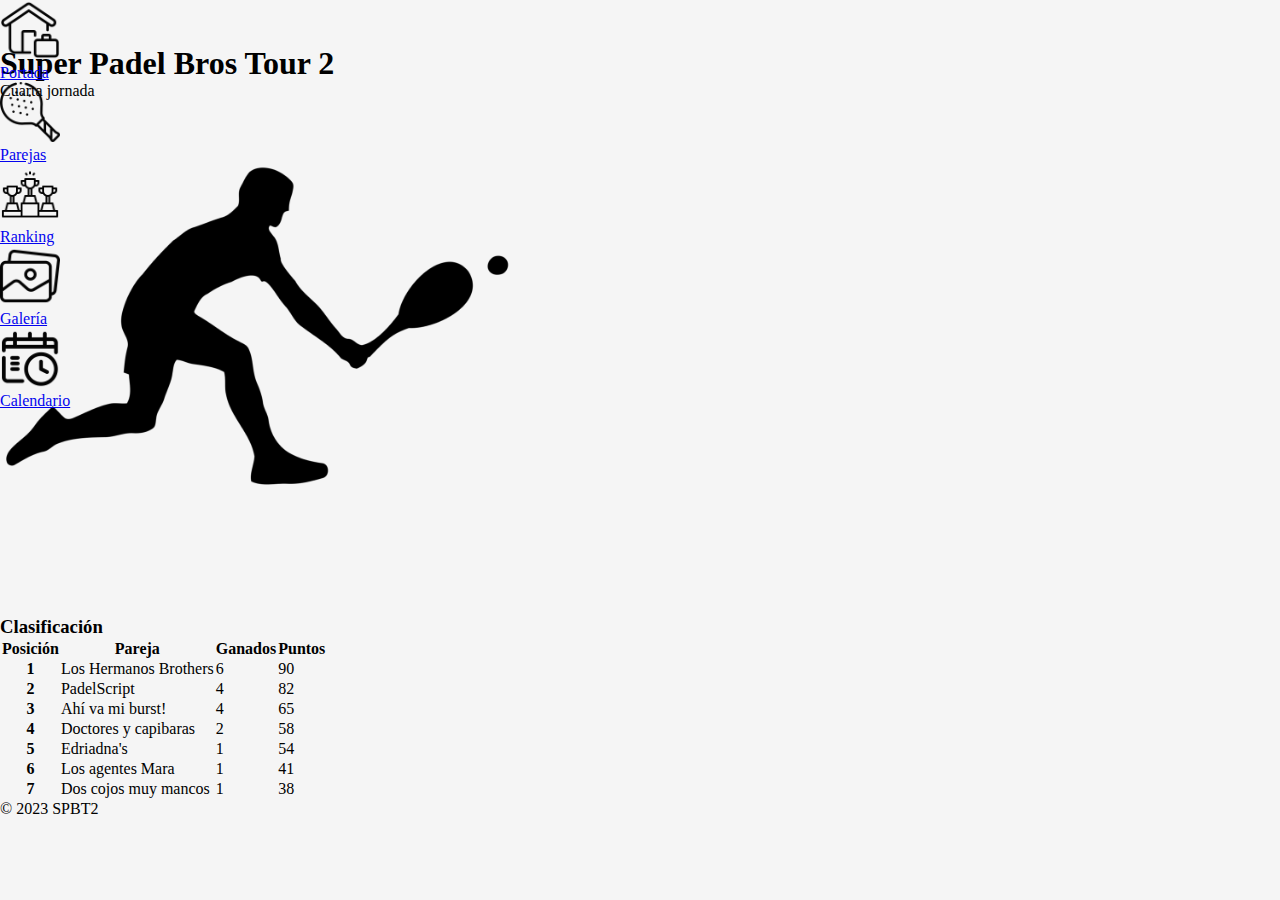
<file: index.html>
<!DOCTYPE html>
<html lang="en">

<head>
    <meta charset="UTF-8">
    <meta http-equiv="X-UA-Compatible" content="IE=edge">
    <meta name="viewport" content="width=device-width, initial-scale=1.0">
    <link href="https://cdn.jsdelivr.net/npm/bootstrap@5.1.3/dist/css/bootstrap.min.css" rel="stylesheet"
        integrity="sha384-1BmE4kWBq78iYhFldvKuhfTAU6auU8tT94WrHftjDbrCEXSU1oBoqyl2QvZ6jIW3" crossorigin="anonymous">
    <link rel="stylesheet" href="style/main.css">
    <title>Super Padel Bros Tour 2</title>
</head>

<body>
    <div id="menuResponsive">
        <div id="menu">
            <a id="botonMenu" data-bs-toggle="offcanvas" href="#offcanvasExample" role="button"
                aria-controls="offcanvasExample">
                <img src="img/hamb.svg" width="50vw" height="50vh" alt="">
            </a>
        </div>
        <div class="offcanvas offcanvas-start" tabindex="-1" id="offcanvasExample" aria-labelledby="tituloOffCanvas">
            <div class="offcanvas-header">
                <h5 class="offcanvas-title" id="tituloOffCanvas"></h5>
                <button type="button" class="btn-close" data-bs-dismiss="offcanvas" aria-label="Close"></button>
            </div>
            <div class="offcanvas-body mt-5">
                <ul class="nav nav-pills row justify-content-center align-items-center">
                    <li class="nav-item col col-6">
                        <a href="#" class="nav-link fs-5 text-light row justify-content-center align-items-center">
                            <img src="img/home.png" class="img-fluid" alt="home" width="60px">
                            <p class="text-dark text-center">Portada</p>
                        </a>
                    </li>
                    <li class="nav-item col col-6">
                        <a href="pages/parejas.html"
                            class="nav-link fs-5 text-light row justify-content-center align-items-center">
                            <img src="img/pala.png" class="img-fluid" alt="home" width="60px">
                            <p class="text-dark text-center">Parejas</p>
                        </a>
                    </li>
                    <li class="nav-item col col-6">
                        <a href="pages/clasificacion.html"
                            class="nav-link fs-5 text-light row justify-content-center align-items-center">
                            <img src="img/rank.png" class="img-fluid" alt="home" width="60px">
                            <p class="text-dark text-center">Ranking</p>
                        </a>
                    </li>
                    <li class="nav-item col col-6">
                        <a href="pages/galeria.html"
                            class="nav-link fs-5 text-light row justify-content-center align-items-center">
                            <img src="img/galeria.png" class="img-fluid" alt="home" width="60px">
                            <p class="text-dark text-center">Galería</p>
                        </a>
                    </li>
                    <li class="nav-item col col-6">
                        <a href="pages/calendario.html"
                            class="nav-link fs-5 text-light row justify-content-center align-items-center">
                            <img src="img/calendar.png" class="img-fluid" alt="home" width="60px">
                            <p class="text-dark text-center">Calendario</p>
                        </a>
                    </li>
                </ul>
            </div>
            <div class="p-2">
                <p id="mensajeDelDia"></p>
            </div>
        </div>
    </div>
    <div id="cabecera" class="cabecera">
        <header class="d-flex justify-content-center pt-3 pb-1 w-100 fixed-top top">
            <ul class="nav nav-pills">
                <li class="nav-item">
                    <a href="#" class="nav-link fs-5 text-light">
                        <img src="img/home.png" class="img-fluid" alt="home" width="60px">
                        <p class="text-dark">Portada</p>
                    </a>
                </li>
                <li class="nav-item">
                    <a href="pages/parejas.html" class="nav-link fs-5 text-light">
                        <img src="img/pala.png" class="img-fluid" alt="home" width="60px">
                        <p class="text-dark">Parejas</p>
                    </a>
                </li>
                <li class="nav-item">
                    <a href="pages/clasificacion.html" class="nav-link fs-5 text-light">
                        <img src="img/rank.png" class="img-fluid ms-1" alt="home" width="60px">
                        <p class="text-dark">Ranking</p>
                    </a>
                </li>
                <li class="nav-item">
                    <a href="pages/galeria.html" class="nav-link fs-5 text-light">
                        <img src="img/galeria.png" class="img-fluid ms-1" alt="home" width="60px">
                        <p class="text-dark">Galería</p>
                    </a>
                </li>
                <li class="nav-item">
                    <a href="pages/calendario.html" class="nav-link fs-5 text-light">
                        <img src="img/calendar.png" class="img-fluid ms-3" alt="home" width="60px">
                        <p class="text-dark">Calendario</p>
                    </a>
                </li>
            </ul>
        </header>
    </div>
    <div class="px-4 mt-5 pt-5 text-center border-bottom">
        <h1 class="display-4 fw-bold">Super Padel Bros Tour 2</h1>
        <div class="col-lg-6 mx-auto">
            <p class="lead mb-4" id="estado">
            </p>
        </div>
        <div class="container px-5">
            <img src="img/padel.png" class="img-fluid" width="40%" alt="padel">
        </div>
    </div>
    <div class="container mt-3">
        <h3 class="text-center">Clasificación</h3>
        <table class="table table-hover">
            <thead>
                <tr>
                    <th scope="col" class="col col-1 col-lg-1 col-md-1 col-sm-1">Posición</th>
                    <th scope="col" class="col col-7 col-lg-7 col-md-7 col-sm-7">Pareja</th>
                    <th scope="col" class="col col-2 col-lg-2 col-md-2 col-sm-2">Ganados</th>
                    <th scope="col" class="col col-2 col-lg-2 col-md-2 col-sm-2">Puntos</th>
                </tr>
            </thead>
            <tbody>
                <tr>
                    <th scope="row" class="align-middle">1</th>
                    <td id="pareja0" class="align-middle"></td>
                    <td id="ganados0" class="align-middle"></td>
                    <td id="puntos0" class="align-middle"></td>
                </tr>
                <tr>
                    <th scope="row" class="align-middle">2</th>
                    <td id="pareja1" class="align-middle"></td>
                    <td id="ganados1" class="align-middle"></td>
                    <td id="puntos1" class="align-middle"></td>
                </tr>
                <tr>
                    <th scope="row" class="align-middle">3</th>
                    <td id="pareja2" class="align-middle"></td>
                    <td id="ganados2" class="align-middle"></td>
                    <td id="puntos2" class="align-middle"></td>
                </tr>
                <tr>
                    <th scope="row" class="align-middle">4</th>
                    <td id="pareja3" class="align-middle"></td>
                    <td id="ganados3" class="align-middle"></td>
                    <td id="puntos3" class="align-middle"></td>
                </tr>
                <tr>
                    <th scope="row" class="align-middle">5</th>
                    <td id="pareja4" class="align-middle"></td>
                    <td id="ganados4" class="align-middle"></td>
                    <td id="puntos4" class="align-middle"></td>
                </tr>
                <tr>
                    <th scope="row" class="align-middle">6</th>
                    <td id="pareja5" class="align-middle"></td>
                    <td id="ganados5" class="align-middle"></td>
                    <td id="puntos5" class="align-middle"></td>
                </tr>
                <tr>
                    <th scope="row" class="align-middle">7</th>
                    <td id="pareja6" class="align-middle"></td>
                    <td id="ganados6" class="align-middle"></td>
                    <td id="puntos6" class="align-middle"></td>
                </tr>
            </tbody>
        </table>
    </div>
    <div class="container-fluid mt-3">
        <footer class="d-flex flex-wrap justify-content-between align-items-center py-3 my-4 border-top">
            <div class="col-md-4 d-flex align-items-center">
                <span class="mb-3 mb-md-0 text-muted">© 2023 SPBT2</span>
            </div>
        </footer>
    </div>
    <script src="https://cdn.jsdelivr.net/npm/bootstrap@5.1.3/dist/js/bootstrap.bundle.min.js"
        integrity="sha384-ka7Sk0Gln4gmtz2MlQnikT1wXgYsOg+OMhuP+IlRH9sENBO0LRn5q+8nbTov4+1p"
        crossorigin="anonymous"></script>
    <script src="js/main.js"></script>
    <script src="js/textosComunes.js"></script>
</body>

</html>
</file>
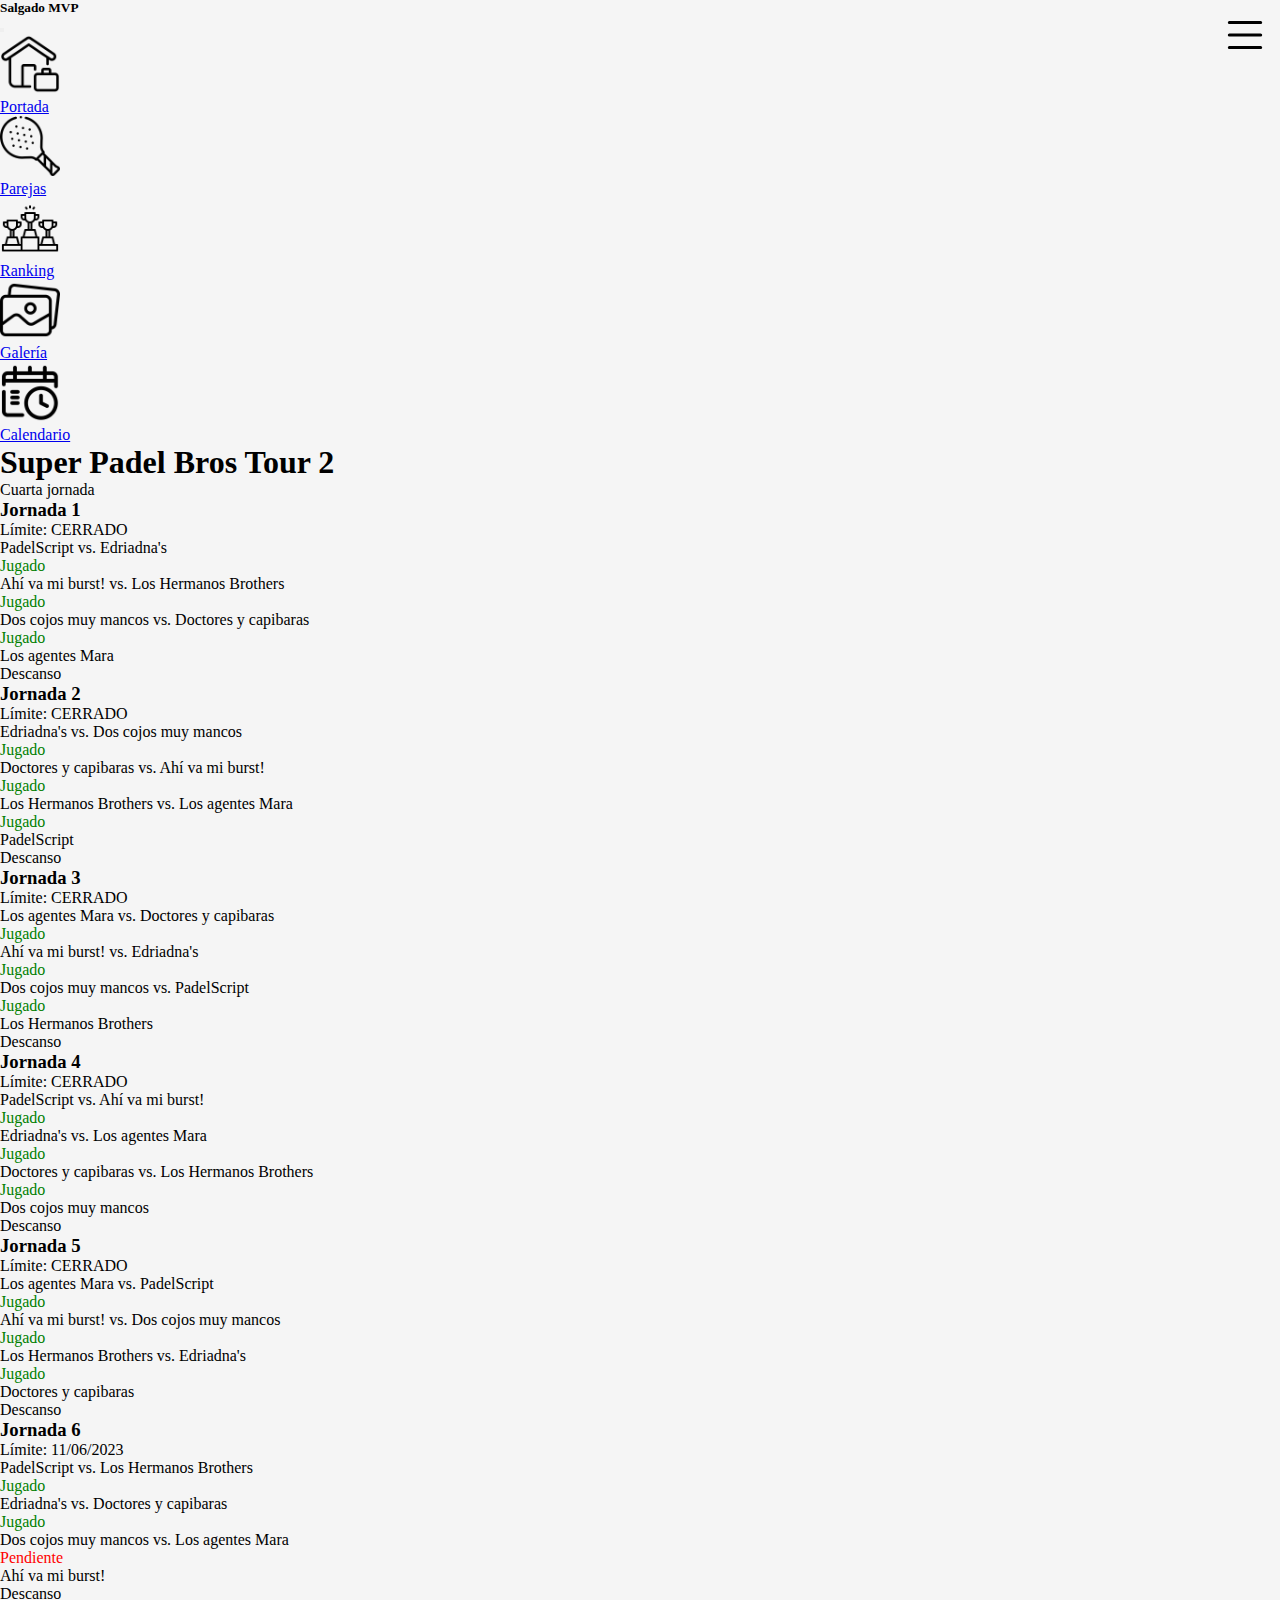
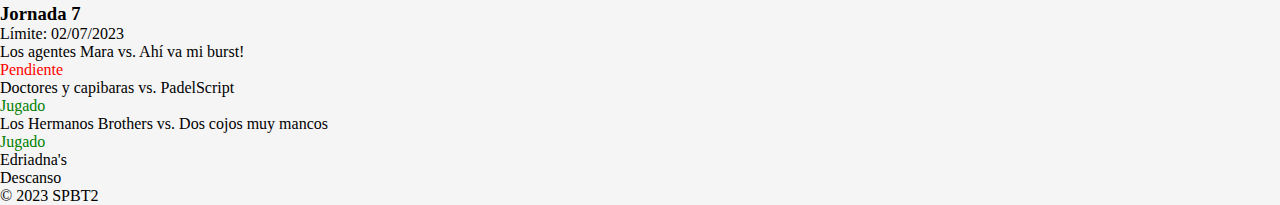
<file: pages/calendario.html>
<!DOCTYPE html>
<html lang="en">

<head>
    <meta charset="UTF-8">
    <meta http-equiv="X-UA-Compatible" content="IE=edge">
    <meta name="viewport" content="width=device-width, initial-scale=1.0">
    <link href="https://cdn.jsdelivr.net/npm/bootstrap@5.1.3/dist/css/bootstrap.min.css" rel="stylesheet"
        integrity="sha384-1BmE4kWBq78iYhFldvKuhfTAU6auU8tT94WrHftjDbrCEXSU1oBoqyl2QvZ6jIW3" crossorigin="anonymous">
    <link rel="stylesheet" href="../style/main.css">
    <title>SPBT 2 | Calendario</title>
</head>

<body>
    <!-- offcanvas -->
    <div id="menuResponsive">
        <a id="botonMenu" data-bs-toggle="offcanvas" href="#offcanvasExample" role="button"
            aria-controls="offcanvasExample">
            <img src="../img/hamb.svg" width="50vw" height="50vh" alt="">
        </a>
        <div class="offcanvas offcanvas-start" tabindex="-1" id="offcanvasExample"
            aria-labelledby="offcanvasExampleLabel">
            <div class="offcanvas-header">
                <h5 class="offcanvas-title" id="offcanvasExampleLabel">Salgado MVP</h5>
                <button type="button" class="btn-close" data-bs-dismiss="offcanvas" aria-label="Close"></button>
            </div>
            <div class="offcanvas-body mt-5">
                <ul class="nav nav-pills row justify-content-center align-items-center">
                    <li class="nav-item col col-6">
                        <a href="../index.html"
                            class="nav-link fs-5 text-light row justify-content-center align-items-center">
                            <img src="../img/home.png" class="img-fluid" alt="home" width="60px">
                            <p class="text-dark text-center">Portada</p>
                        </a>
                    </li>
                    <li class="nav-item col col-6">
                        <a href="parejas.html" class="nav-link fs-5 text-light row justify-content-center align-items-center">
                            <img src="../img/pala.png" class="img-fluid" alt="home" width="60px">
                            <p class="text-dark text-center">Parejas</p>
                        </a>
                    </li>
                    <li class="nav-item col col-6">
                        <a href="clasificacion.html"
                            class="nav-link fs-5 text-light row justify-content-center align-items-center">
                            <img src="../img/rank.png" class="img-fluid" alt="home" width="60px">
                            <p class="text-dark text-center">Ranking</p>
                        </a>
                    </li>
                    <li class="nav-item col col-6">
                        <a href="galeria.html"
                            class="nav-link fs-5 text-light row justify-content-center align-items-center">
                            <img src="../img/galeria.png" class="img-fluid" alt="home" width="60px">
                            <p class="text-dark text-center">Galería</p>
                        </a>
                    </li>
                    <li class="nav-item col col-6">
                        <a href="#" class="nav-link fs-5 text-light row justify-content-center align-items-center">
                            <img src="../img/calendar.png" class="img-fluid" alt="home" width="60px">
                            <p class="text-dark text-center">Calendario</p>
                        </a>
                    </li>
                </ul>
            </div>
        </div>
    </div>
    <!-- cabecera -->
    <div id="cabecera" class="cabecera">
        <header class="d-flex justify-content-center pt-3 pb-1 w-100 fixed-top top">
            <ul class="nav nav-pills">
                <li class="nav-item">
                    <a href="../index.html" class="nav-link fs-5 text-light">
                        <img src="../img/home.png" class="img-fluid" alt="home" width="60px">
                        <p class="text-dark">Portada</p>
                    </a>
                </li>
                <li class="nav-item">
                    <a href="#" class="nav-link fs-5 text-light">
                        <img src="../img/pala.png" class="img-fluid" alt="home" width="60px">
                        <p class="text-dark">Parejas</p>
                    </a>
                </li>
                <li class="nav-item">
                    <a href="clasificacion.html" class="nav-link fs-5 text-light">
                        <img src="../img/rank.png" class="img-fluid ms-1" alt="home" width="60px">
                        <p class="text-dark">Ranking</p>
                    </a>
                </li>
                <li class="nav-item">
                    <a href="galeria.html" class="nav-link fs-5 text-light">
                        <img src="../img/galeria.png" class="img-fluid ms-1" alt="home" width="60px">
                        <p class="text-dark">Galería</p>
                    </a>
                </li>
                <li class="nav-item">
                    <a href="#" class="nav-link fs-5 text-light">
                        <img src="../img/calendar.png" class="img-fluid ms-3" alt="home" width="60px">
                        <p class="text-dark">Calendario</p>
                    </a>
                </li>
            </ul>
        </header>
    </div>
    <div class="px-4 mt-5 pt-5 mb-3 text-center border-bottom">
        <h1 class="display-4 fw-bold">Super Padel Bros Tour 2</h1>
        <div class="col-lg-6 mx-auto">
            <p class="lead mb-4">
                Cuarta jornada
            </p>
        </div>
    </div>
    <div class="container" id="calendario"></div>
    <!-- footer -->
    <div class="container-fluid">
        <footer class="d-flex flex-wrap justify-content-between align-items-center py-3 my-4 border-top">
            <div class="col-md-4 d-flex align-items-center">
                <span class="mb-3 mb-md-0 text-muted">© 2023 SPBT2</span>
            </div>
        </footer>
    </div>
    <script src="https://cdn.jsdelivr.net/npm/bootstrap@5.1.3/dist/js/bootstrap.bundle.min.js"
        integrity="sha384-ka7Sk0Gln4gmtz2MlQnikT1wXgYsOg+OMhuP+IlRH9sENBO0LRn5q+8nbTov4+1p"
        crossorigin="anonymous"></script>
    <script src="../js/calendario.js"></script>
</body>

</html>
</file>
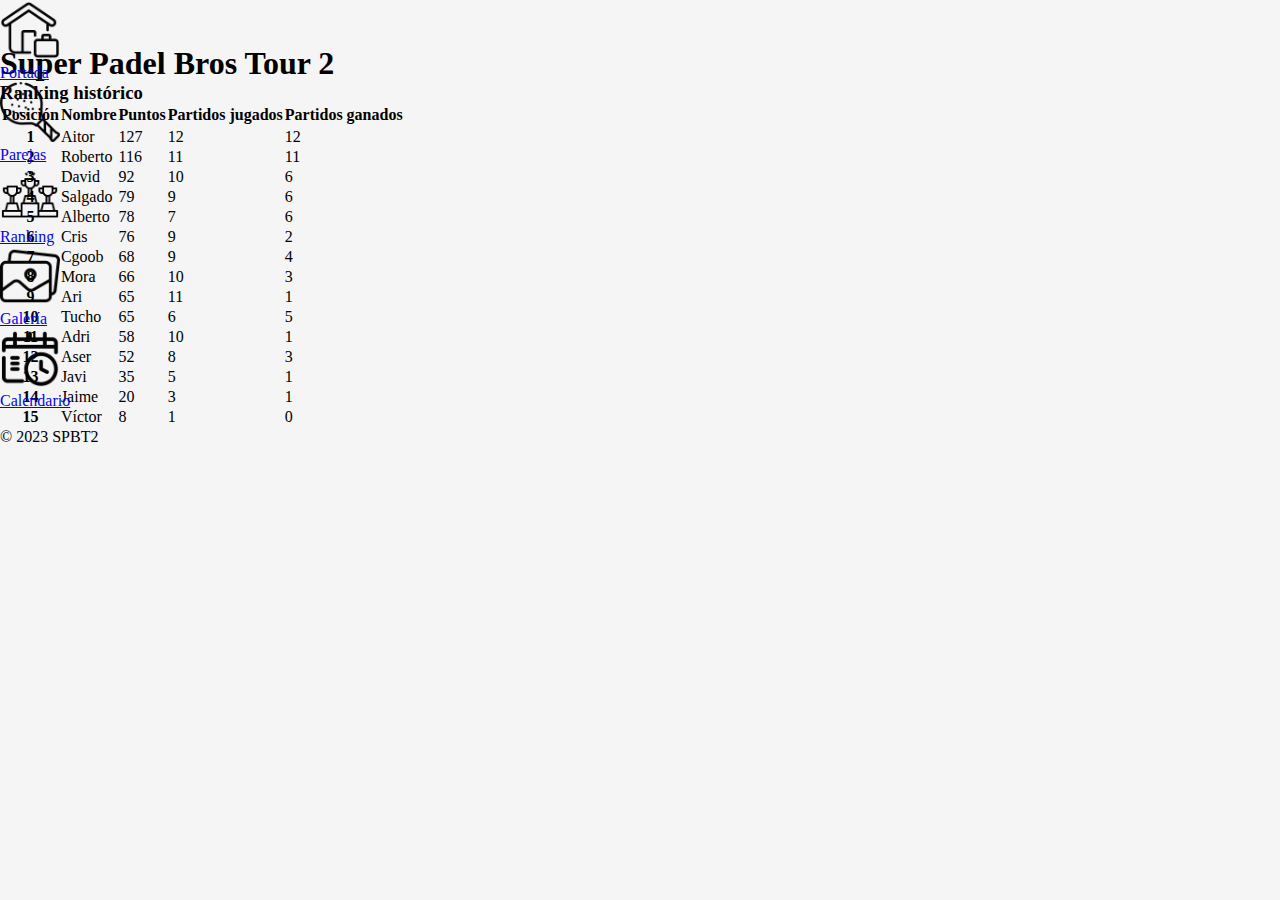
<file: pages/clasificacion.html>
<!DOCTYPE html>
<html lang="en">
<head>
    <meta charset="UTF-8">
    <meta http-equiv="X-UA-Compatible" content="IE=edge">
    <meta name="viewport" content="width=device-width, initial-scale=1.0">
    <link href="https://cdn.jsdelivr.net/npm/bootstrap@5.1.3/dist/css/bootstrap.min.css" rel="stylesheet"
        integrity="sha384-1BmE4kWBq78iYhFldvKuhfTAU6auU8tT94WrHftjDbrCEXSU1oBoqyl2QvZ6jIW3" crossorigin="anonymous">
    <link rel="stylesheet" href="../style/main.css">
    <title>SPBT 2 | Ranking</title>
</head>
<body>
    <div id="menuResponsive">
        <a id="botonMenu" data-bs-toggle="offcanvas" href="#offcanvasExample" role="button"
            aria-controls="offcanvasExample">
            <img src="../img/hamb.svg" width="50vw" height="50vh" alt="">
        </a>
        <div class="offcanvas offcanvas-start" tabindex="-1" id="offcanvasExample"
            aria-labelledby="offcanvasExampleLabel">
            <div class="offcanvas-header">
                <h5 class="offcanvas-title" id="offcanvasExampleLabel">Salgado MVP</h5>
                <button type="button" class="btn-close" data-bs-dismiss="offcanvas" aria-label="Close"></button>
            </div>
            <div class="offcanvas-body mt-5">
                <ul class="nav nav-pills row justify-content-center align-items-center">
                    <li class="nav-item col col-6">
                        <a href="../index.html" class="nav-link fs-5 text-light row justify-content-center align-items-center">
                            <img src="../img/home.png" class="img-fluid" alt="home" width="60px">
                            <p class="text-dark text-center">Portada</p>
                        </a>
                    </li>
                    <li class="nav-item col col-6">
                        <a href="parejas.html" class="nav-link fs-5 text-light row justify-content-center align-items-center">
                            <img src="../img/pala.png" class="img-fluid" alt="home" width="60px">
                            <p class="text-dark text-center">Parejas</p>
                        </a>
                    </li>
                    <li class="nav-item col col-6">
                        <a href="#" class="nav-link fs-5 text-light row justify-content-center align-items-center">
                            <img src="../img/rank.png" class="img-fluid" alt="home" width="60px">
                            <p class="text-dark text-center">Ranking</p>
                        </a>
                    </li>
                    <li class="nav-item col col-6">
                        <a href="galeria.html" class="nav-link fs-5 text-light row justify-content-center align-items-center">
                            <img src="../img/galeria.png" class="img-fluid" alt="home" width="60px">
                            <p class="text-dark text-center">Galería</p>
                        </a>
                    </li>
                    <li class="nav-item col col-6">
                        <a href="calendario.html" class="nav-link fs-5 text-light row justify-content-center align-items-center">
                            <img src="../img/calendar.png" class="img-fluid" alt="home" width="60px">
                            <p class="text-dark text-center">Calendario</p>
                        </a>
                    </li>
                </ul>
            </div>
        </div>
    </div>
    <div id="cabecera" class="cabecera">
        <header class="d-flex justify-content-center pt-3 pb-1 w-100 fixed-top top">
            <ul class="nav nav-pills">
                <li class="nav-item">
                    <a href="../index.html" class="nav-link fs-5 text-light">
                        <img src="../img/home.png" class="img-fluid" alt="home" width="60px">
                        <p class="text-dark">Portada</p>
                    </a>
                </li>
                <li class="nav-item">
                    <a href="parejas.html" class="nav-link fs-5 text-light">
                        <img src="../img/pala.png" class="img-fluid" alt="home" width="60px">
                        <p class="text-dark">Parejas</p>
                    </a>
                </li>
                <li class="nav-item">
                    <a href="#" class="nav-link fs-5 text-light">
                        <img src="../img/rank.png" class="img-fluid ms-1" alt="home" width="60px">
                        <p class="text-dark">Ranking</p>
                    </a>
                </li>
                <li class="nav-item">
                    <a href="galeria.html" class="nav-link fs-5 text-light">
                        <img src="../img/galeria.png" class="img-fluid ms-1" alt="home" width="60px">
                        <p class="text-dark">Galería</p>
                    </a>
                </li>
                <li class="nav-item">
                    <a href="calendario.html" class="nav-link fs-5 text-light">
                        <img src="../img/calendar.png" class="img-fluid ms-3" alt="home" width="60px">
                        <p class="text-dark">Calendario</p>
                    </a>
                </li>
            </ul>
        </header>
    </div>
    <div class="px-4 mt-5 pt-5 mb-3 text-center border-bottom">
        <h1 class="display-4 fw-bold my-2">Super Padel Bros Tour 2</h1>
    </div>
    <div class="container">
        <!--Contenido-->
        <div class="container mt-3">
            <h3 class="text-center mb-4">Ranking histórico</h3>
            <table class="table table-hover">
                <thead>
                    <tr>
                        <th scope="col" class="col col-1">Posición</th>
                        <th scope="col" class="col col-5">Nombre</th>
                        <th scope="col" class="col col-2">Puntos</th>
                        <th scope="col" class="col col-2">Partidos jugados</th>
                        <th scope="col" class="col col-2">Partidos ganados</th>
                    </tr>
                </thead>
                <tbody id="tabla">
                    <tr>
                    </tr>
                </tbody>
            </table>
        </div>
    </div>
    <div class="container-fluid">
        <footer class="d-flex flex-wrap justify-content-between align-items-center py-3 my-4 border-top">
            <div class="col-md-4 d-flex align-items-center">
                <span class="mb-3 mb-md-0 text-muted">© 2023 SPBT2</span>
            </div>
        </footer>
    </div>
    <script src="https://cdn.jsdelivr.net/npm/bootstrap@5.1.3/dist/js/bootstrap.bundle.min.js"
        integrity="sha384-ka7Sk0Gln4gmtz2MlQnikT1wXgYsOg+OMhuP+IlRH9sENBO0LRn5q+8nbTov4+1p"
        crossorigin="anonymous"></script>
    <script src="../js/ranking.js"></script>
</body>
</html>
</file>
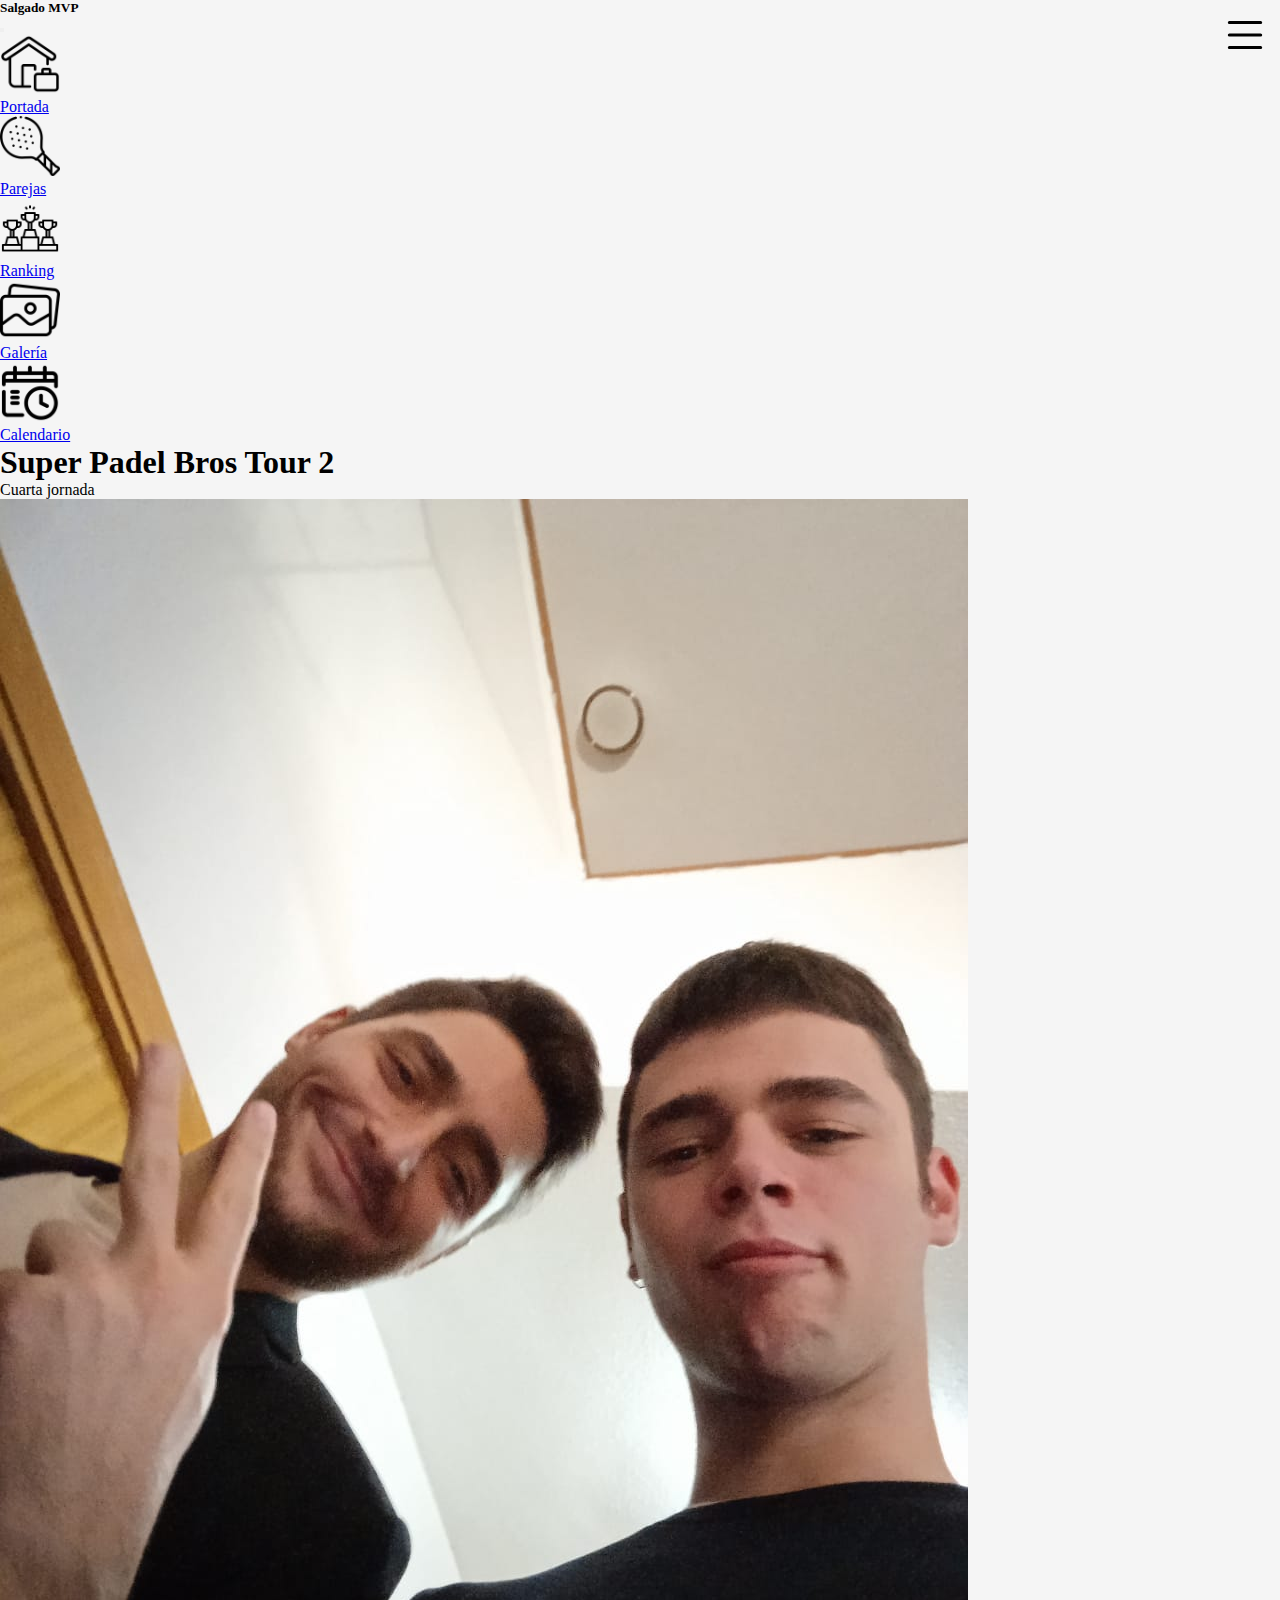
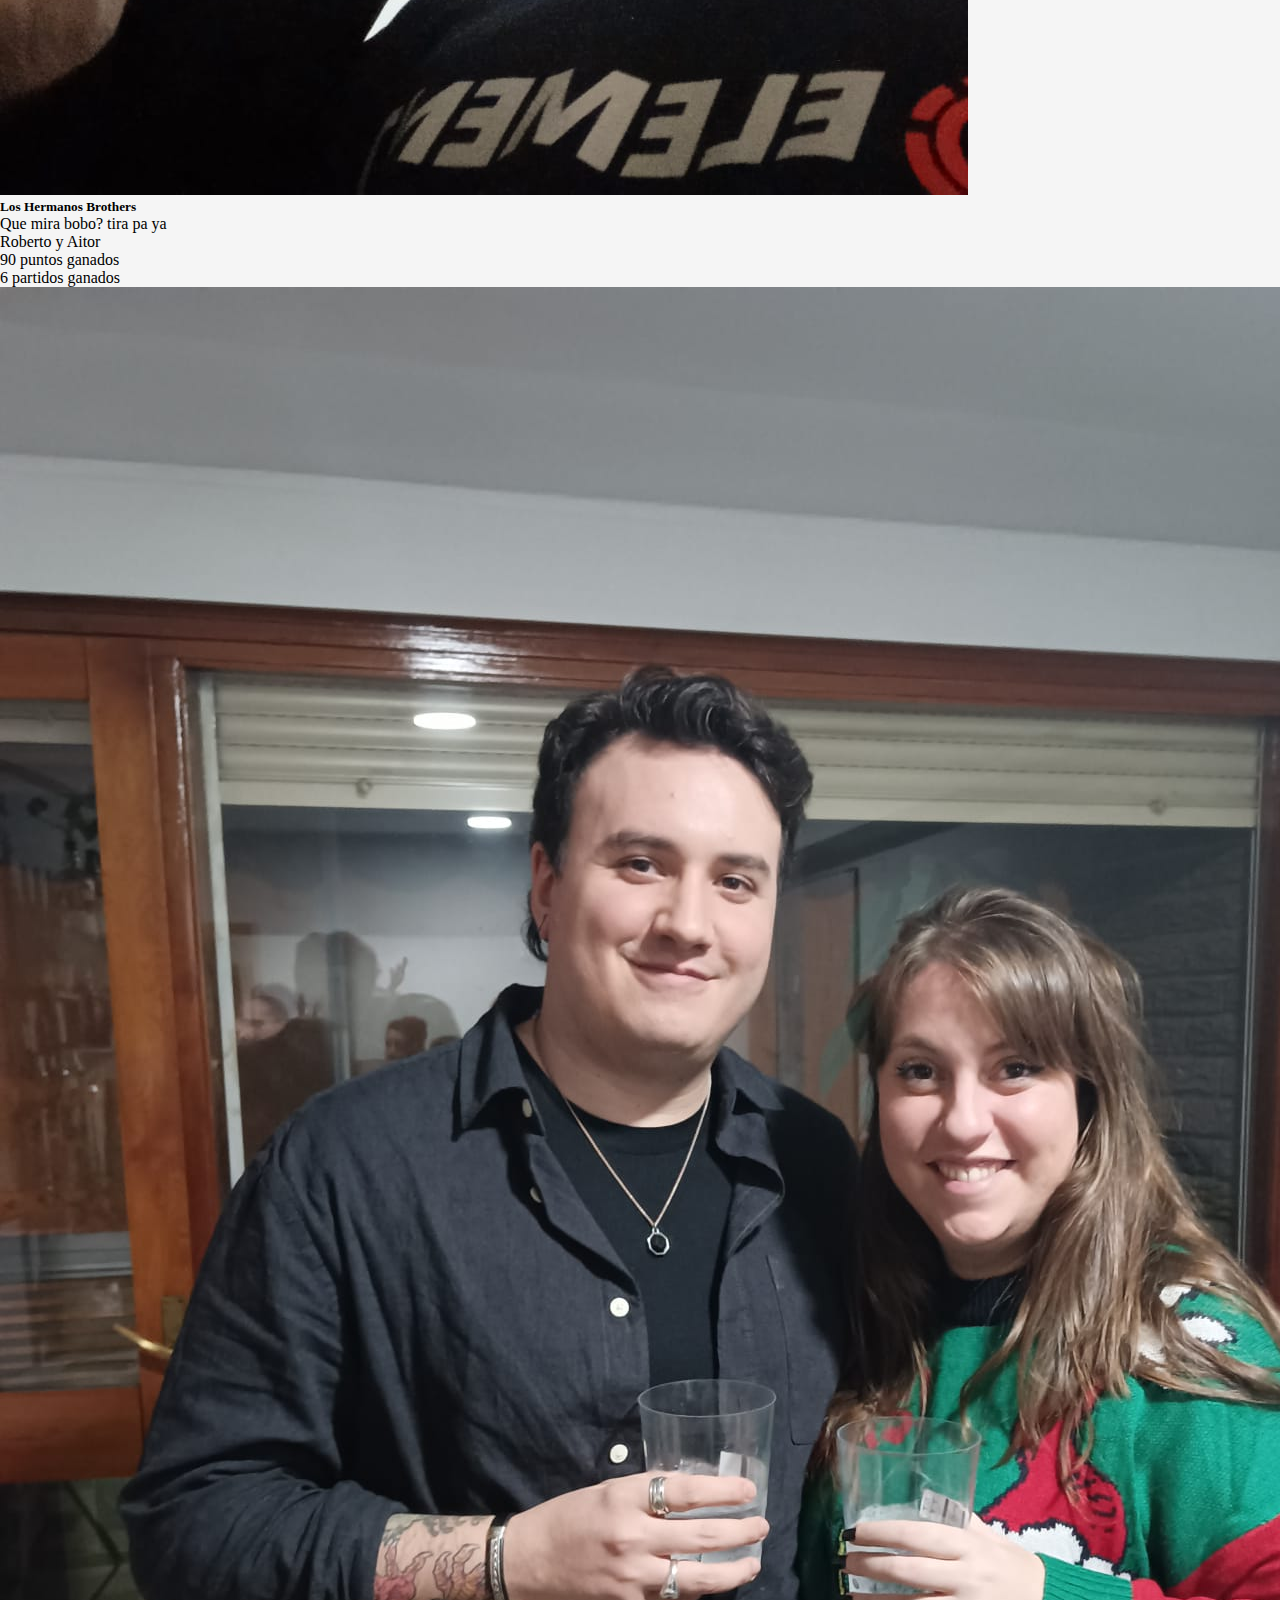
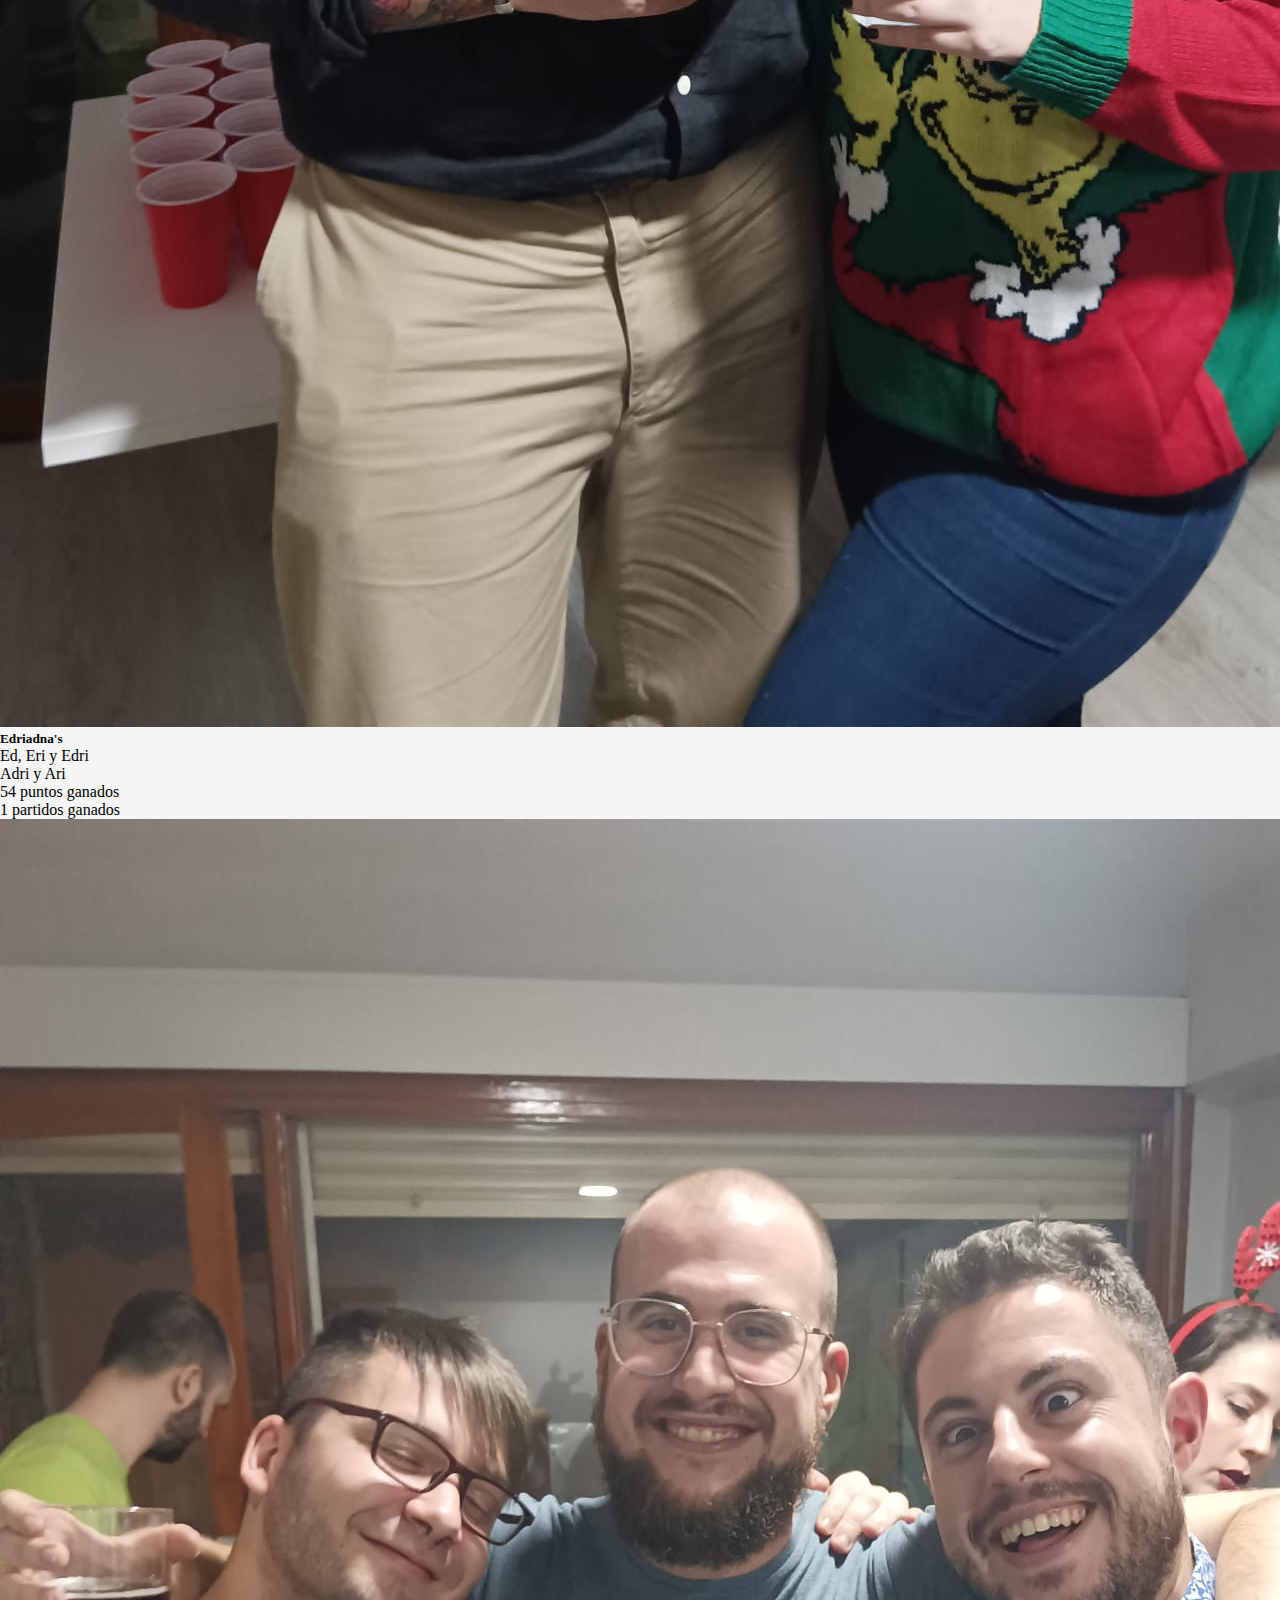
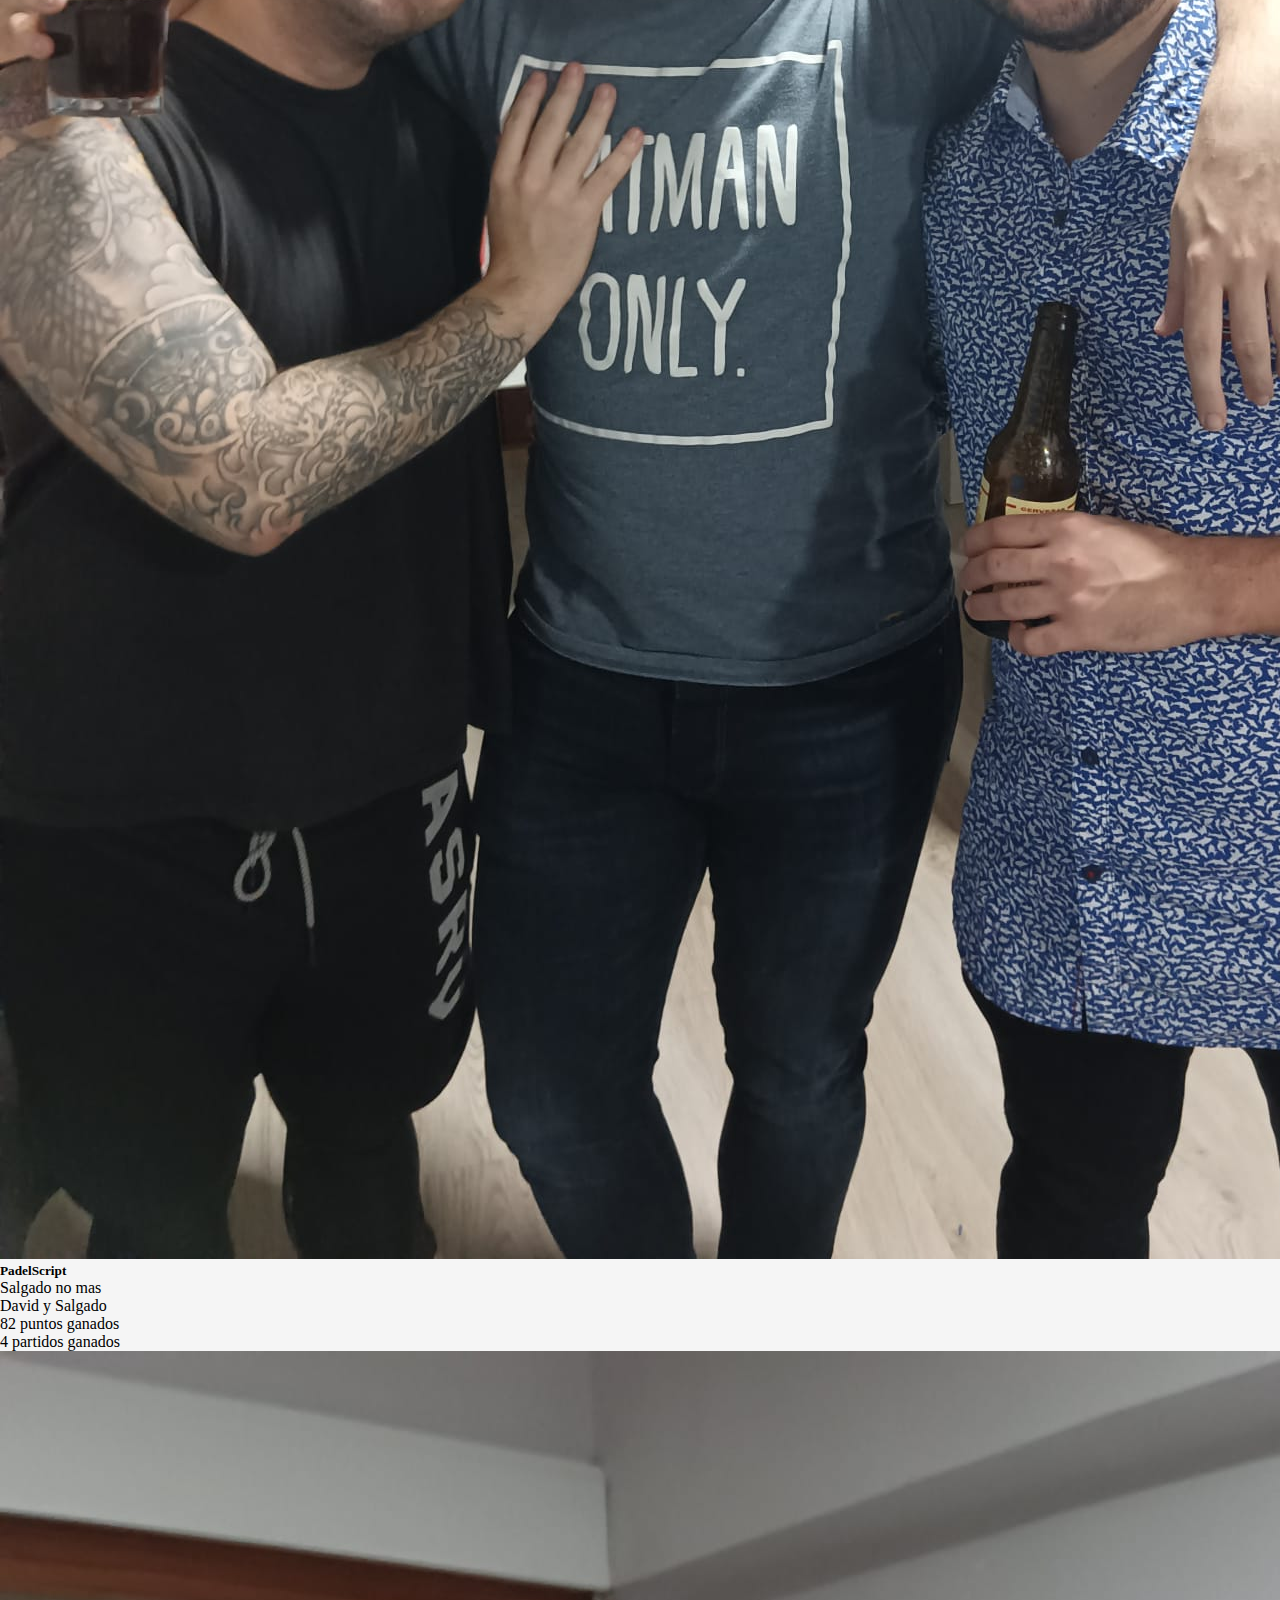
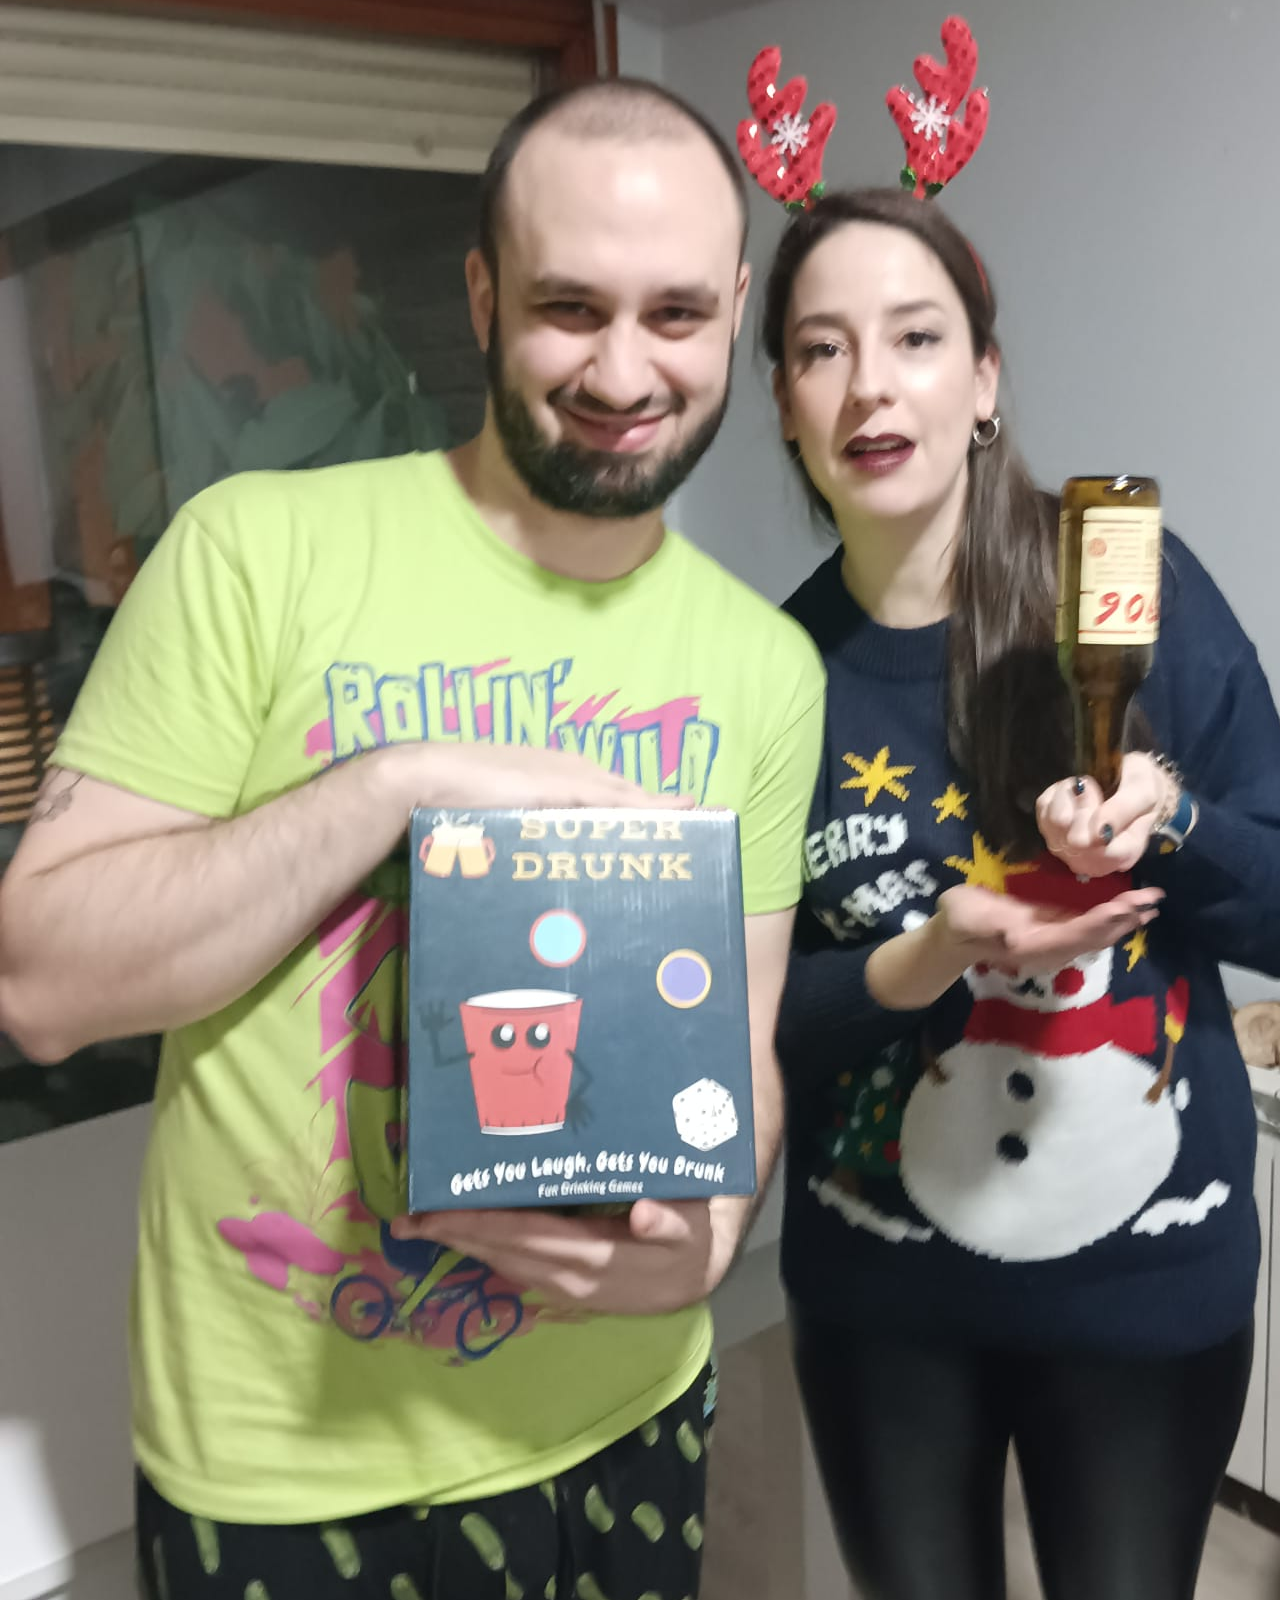
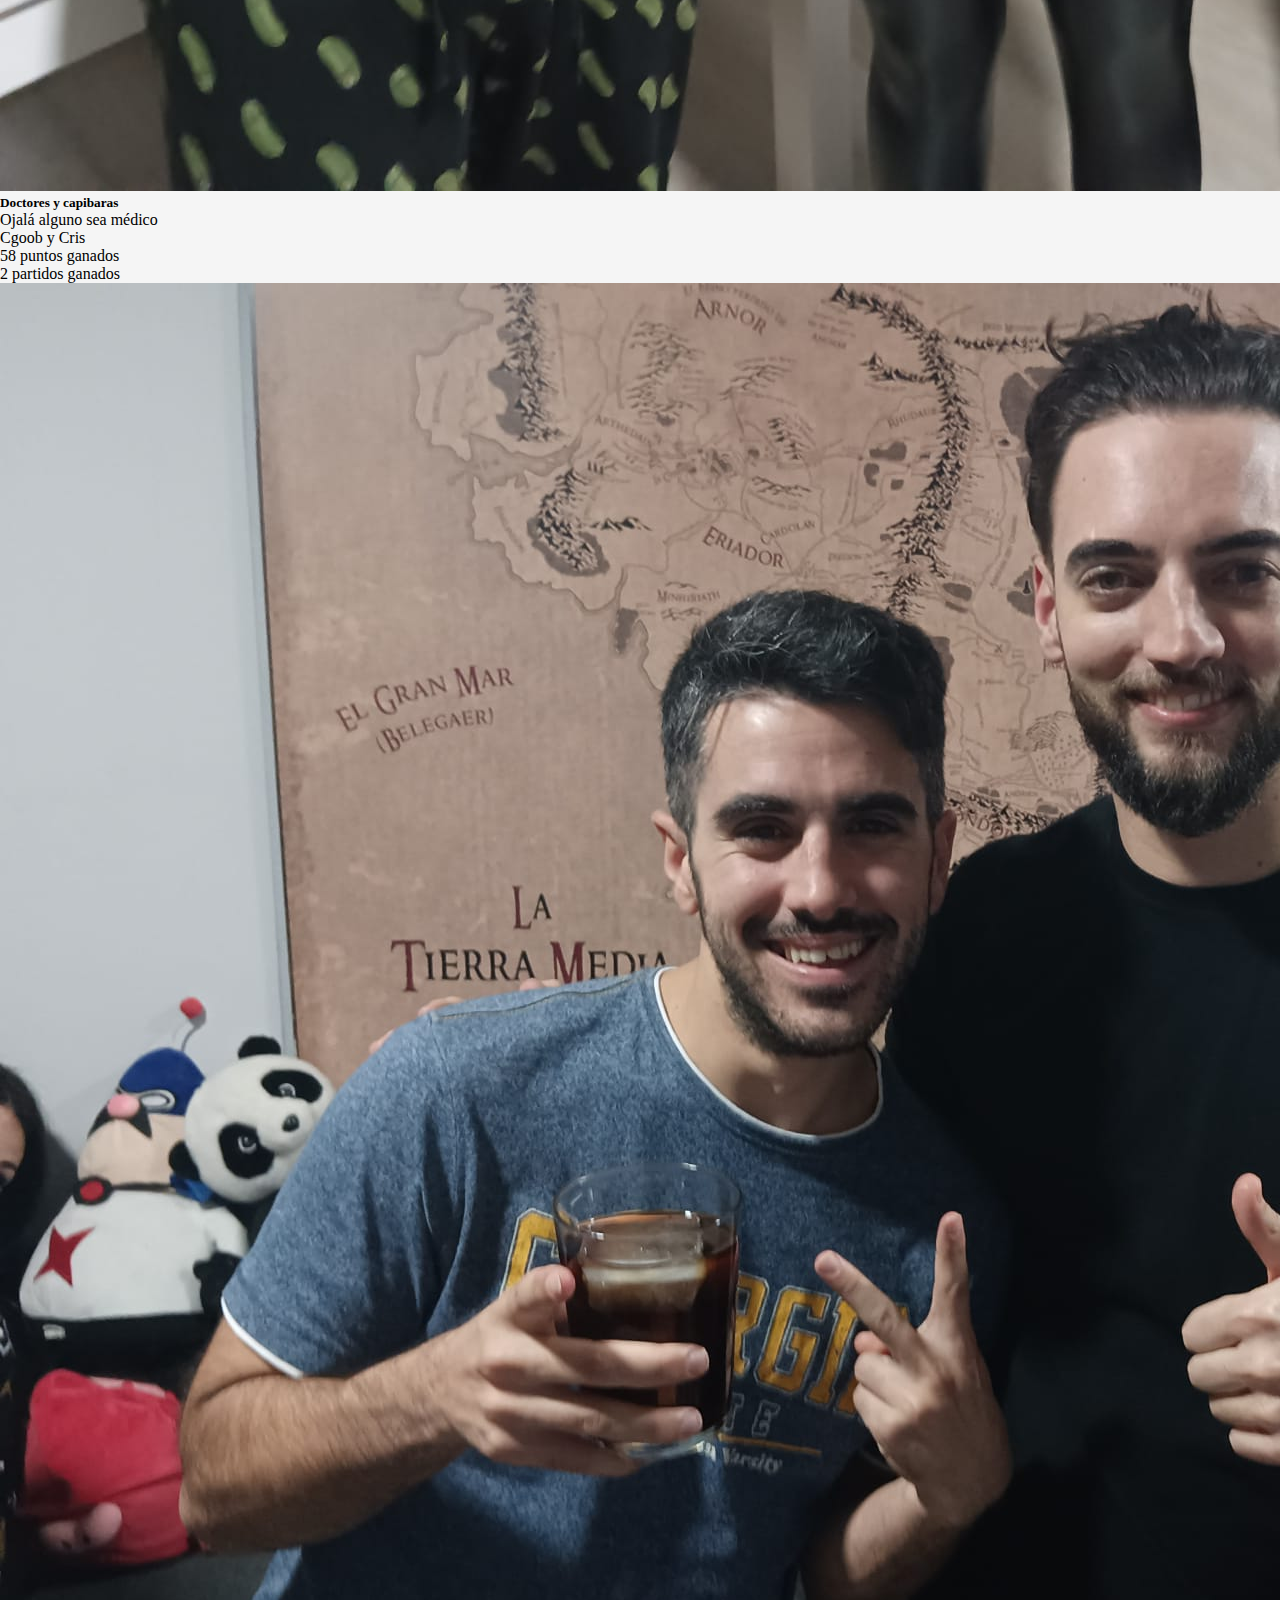
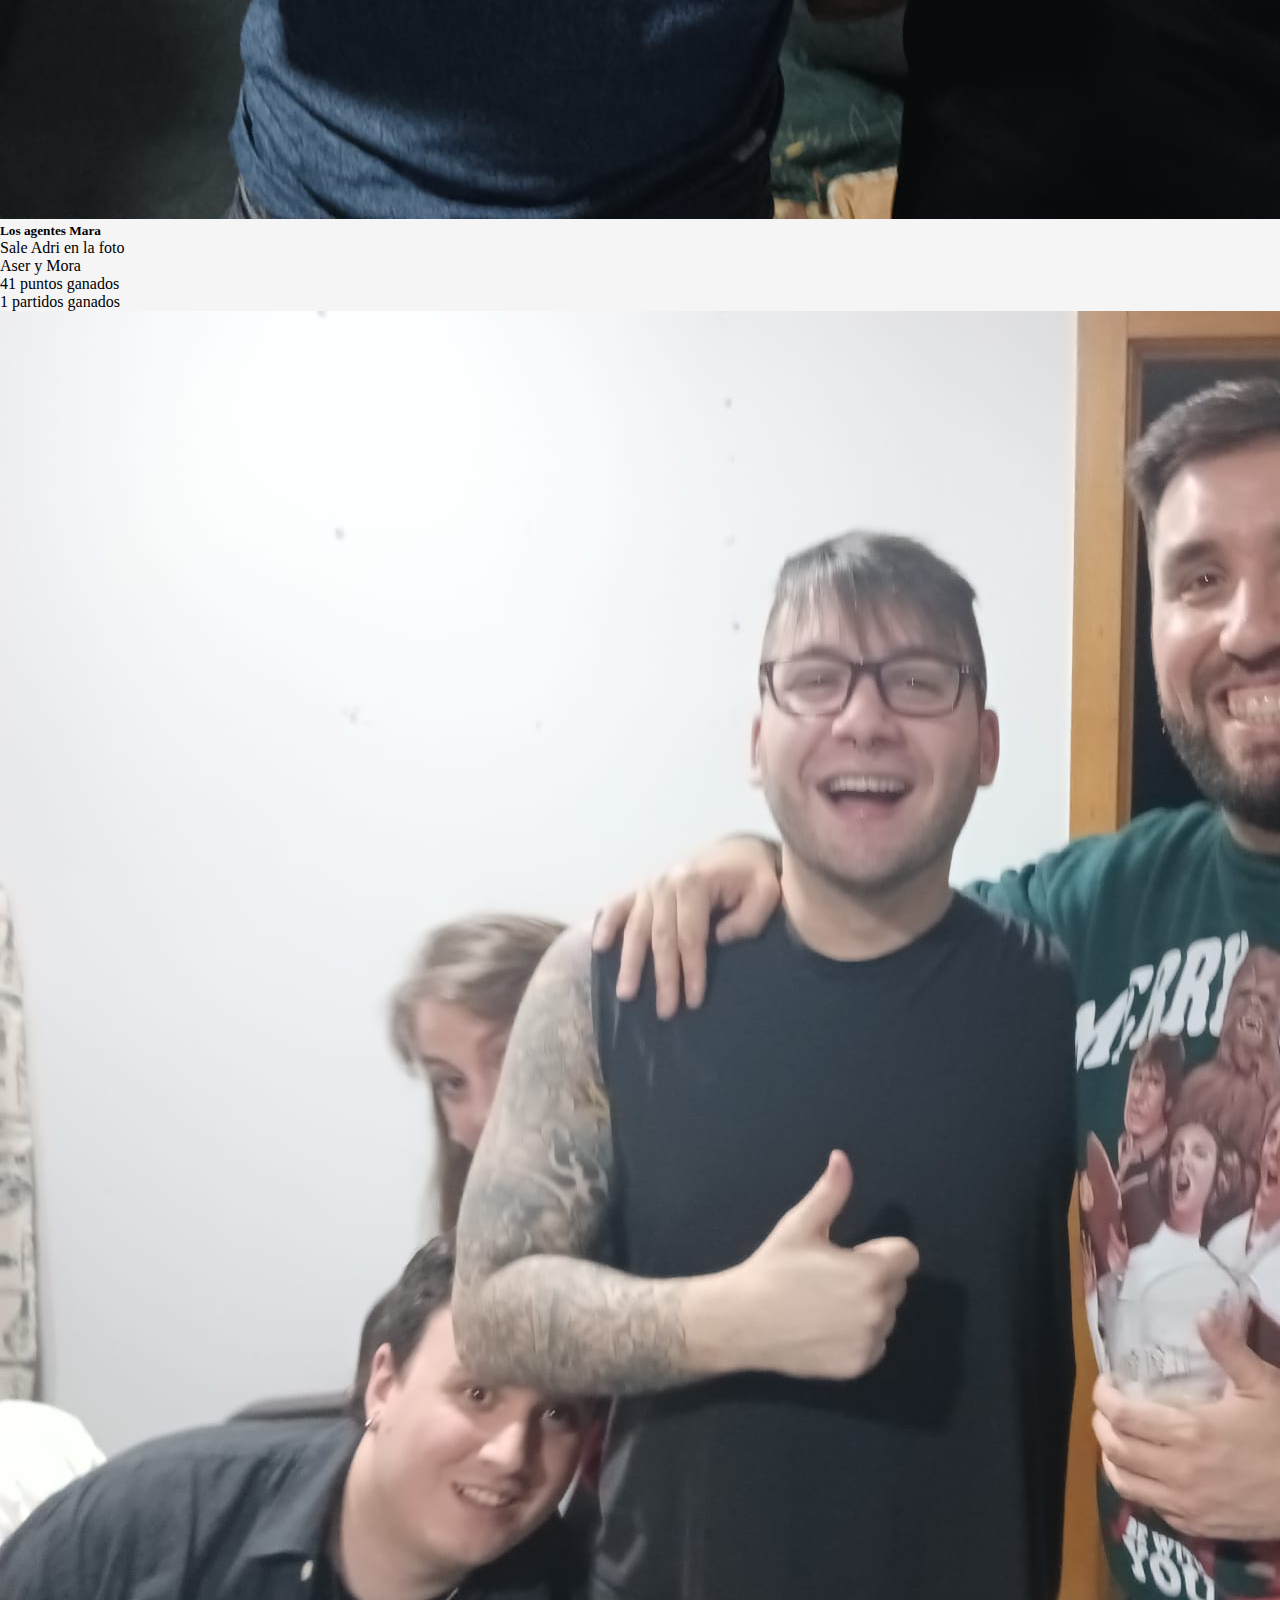
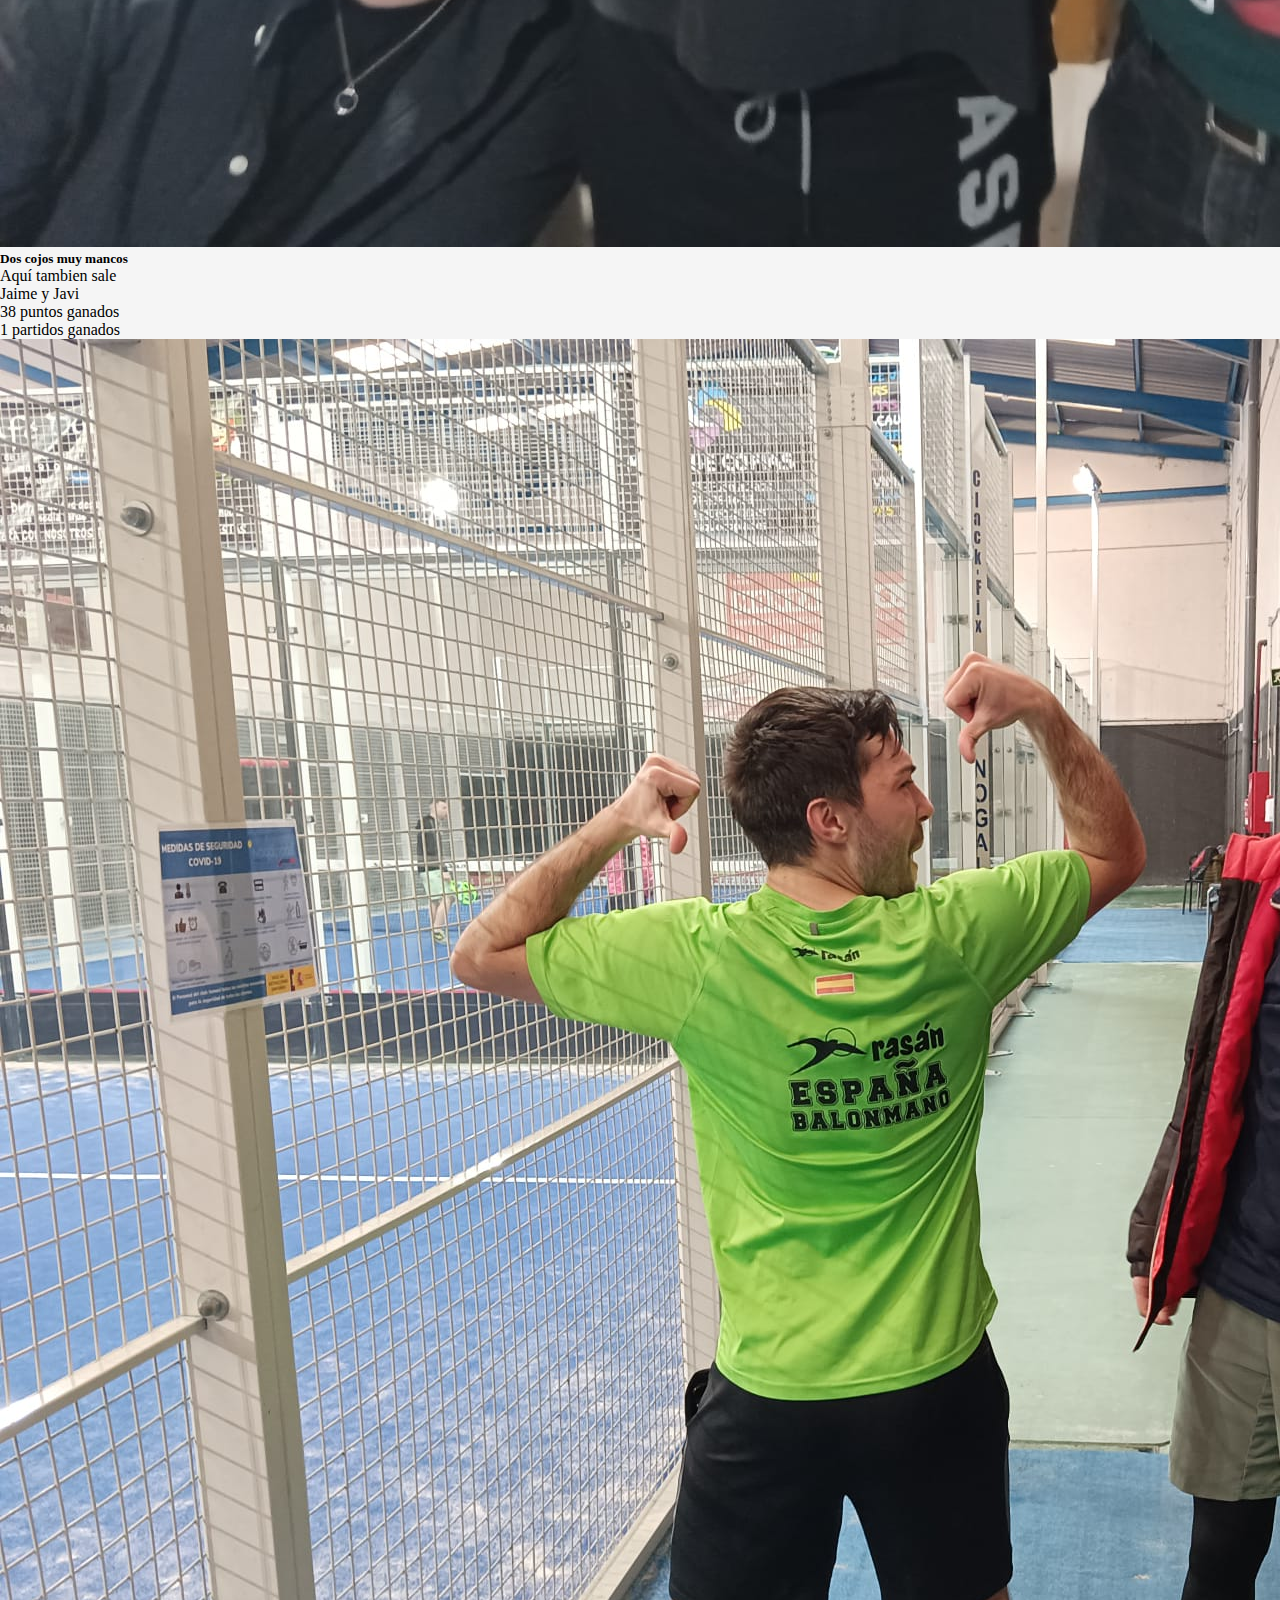
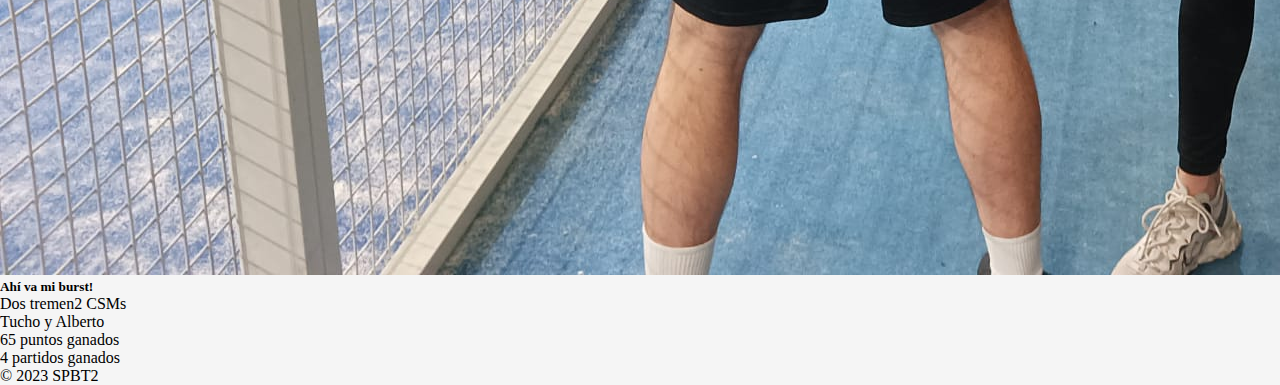
<file: pages/parejas.html>
<!DOCTYPE html>
<html lang="en">
<head>
    <meta charset="UTF-8">
    <meta http-equiv="X-UA-Compatible" content="IE=edge">
    <meta name="viewport" content="width=device-width, initial-scale=1.0">
    <link href="https://cdn.jsdelivr.net/npm/bootstrap@5.1.3/dist/css/bootstrap.min.css" rel="stylesheet"
        integrity="sha384-1BmE4kWBq78iYhFldvKuhfTAU6auU8tT94WrHftjDbrCEXSU1oBoqyl2QvZ6jIW3" crossorigin="anonymous">
    <link rel="stylesheet" href="../style/main.css">
    <title>SPBT 2 | Parejas</title>
</head>
<body>
    <div id="menuResponsive">
        <a id="botonMenu" data-bs-toggle="offcanvas" href="#offcanvasExample" role="button"
            aria-controls="offcanvasExample">
            <img src="../img/hamb.svg" width="50vw" height="50vh" alt="">
        </a>
        <div class="offcanvas offcanvas-start" tabindex="-1" id="offcanvasExample"
            aria-labelledby="offcanvasExampleLabel">
            <div class="offcanvas-header">
                <h5 class="offcanvas-title" id="offcanvasExampleLabel">Salgado MVP</h5>
                <button type="button" class="btn-close" data-bs-dismiss="offcanvas" aria-label="Close"></button>
            </div>
            <div class="offcanvas-body mt-5">
                <ul class="nav nav-pills row justify-content-center align-items-center">
                    <li class="nav-item col col-6">
                        <a href="../index.html" class="nav-link fs-5 text-light row justify-content-center align-items-center">
                            <img src="../img/home.png" class="img-fluid" alt="home" width="60px">
                            <p class="text-dark text-center">Portada</p>
                        </a>
                    </li>
                    <li class="nav-item col col-6">
                        <a href="#" class="nav-link fs-5 text-light row justify-content-center align-items-center">
                            <img src="../img/pala.png" class="img-fluid" alt="home" width="60px">
                            <p class="text-dark text-center">Parejas</p>
                        </a>
                    </li>
                    <li class="nav-item col col-6">
                        <a href="clasificacion.html" class="nav-link fs-5 text-light row justify-content-center align-items-center">
                            <img src="../img/rank.png" class="img-fluid" alt="home" width="60px">
                            <p class="text-dark text-center">Ranking</p>
                        </a>
                    </li>
                    <li class="nav-item col col-6">
                        <a href="galeria.html" class="nav-link fs-5 text-light row justify-content-center align-items-center">
                            <img src="../img/galeria.png" class="img-fluid" alt="home" width="60px">
                            <p class="text-dark text-center">Galería</p>
                        </a>
                    </li>
                    <li class="nav-item col col-6">
                        <a href="calendario.html" class="nav-link fs-5 text-light row justify-content-center align-items-center">
                            <img src="../img/calendar.png" class="img-fluid" alt="home" width="60px">
                            <p class="text-dark text-center">Calendario</p>
                        </a>
                    </li>
                </ul>
            </div>
        </div>
    </div>
    <div id="cabecera" class="cabecera">
        <header class="d-flex justify-content-center pt-3 pb-1 w-100 fixed-top top">
            <ul class="nav nav-pills">
                <li class="nav-item">
                    <a href="../index.html" class="nav-link fs-5 text-light">
                        <img src="../img/home.png" class="img-fluid" alt="home" width="60px">
                        <p class="text-dark">Portada</p>
                    </a>
                </li>
                <li class="nav-item">
                    <a href="#" class="nav-link fs-5 text-light">
                        <img src="../img/pala.png" class="img-fluid" alt="home" width="60px">
                        <p class="text-dark">Parejas</p>
                    </a>
                </li>
                <li class="nav-item">
                    <a href="clasificacion.html" class="nav-link fs-5 text-light">
                        <img src="../img/rank.png" class="img-fluid ms-1" alt="home" width="60px">
                        <p class="text-dark">Ranking</p>
                    </a>
                </li>
                <li class="nav-item">
                    <a href="galeria.html" class="nav-link fs-5 text-light">
                        <img src="../img/galeria.png" class="img-fluid ms-1" alt="home" width="60px">
                        <p class="text-dark">Galería</p>
                    </a>
                </li>
                <li class="nav-item">
                    <a href="calendario.html" class="nav-link fs-5 text-light">
                        <img src="../img/calendar.png" class="img-fluid ms-3" alt="home" width="60px">
                        <p class="text-dark">Calendario</p>
                    </a>
                </li>
            </ul>
        </header>
    </div>
    <div class="px-4 mt-5 pt-5 mb-3 text-center border-bottom">
        <h1 class="display-4 fw-bold">Super Padel Bros Tour 2</h1>
        <div class="col-lg-6 mx-auto">
            <p class="lead mb-4">
                Cuarta jornada
            </p>
        </div>
    </div>
    <div class="container">
        <div id="listaEquipos" class="row w-100">
            <div class="card col col-lg-3 col-md-5 col-sm-12 col-4 mx-1 my-1" style="width: 18rem;">
                <img id="img0" src="../img/padel.png" class="card-img-top px-1 pt-3" alt="imagenPareja">
                <div class="card-body">
                    <h5 class="card-title" id="nombrePareja0"></h5>
                    <p class="card-text" id="textoPareja0"></p>
                </div>
                <ul class="list-group list-group-flush">
                    <li class="list-group-item" id="jugadores0"></li>
                    <li class="list-group-item"><span id="puntos0">0</span> puntos ganados</li>
                    <li class="list-group-item"><span id="partidos0">0</span> partidos ganados</li>
                </ul>
            </div>
            <div class="card col col-lg-3 col-md-5 col-sm-12 col-4 mx-1 my-1" style="width: 18rem;">
                <img id="img1" src="../img/padel.png" class="card-img-top px-1 pt-3" alt="imagenPareja">
                <div class="card-body">
                    <h5 class="card-title" id="nombrePareja1"></h5>
                    <p class="card-text" id="textoPareja1"></p>
                </div>
                <ul class="list-group list-group-flush">
                    <li class="list-group-item" id="jugadores1"></li>
                    <li class="list-group-item"><span id="puntos1">0</span> puntos ganados</li>
                    <li class="list-group-item"><span id="partidos1">0</span> partidos ganados</li>
                </ul>
            </div>
            <div class="card col col-lg-3 col-md-5 col-sm-12 col-4 mx-1 my-1" style="width: 18rem;">
                <img id="img2" src="../img/padel.png" class="card-img-top px-1 pt-3" alt="imagenPareja">
                <div class="card-body">
                    <h5 class="card-title" id="nombrePareja2"></h5>
                    <p class="card-text" id="textoPareja2"></p>
                </div>
                <ul class="list-group list-group-flush">
                    <li class="list-group-item" id="jugadores2"></li>
                    <li class="list-group-item"><span id="puntos2">0</span> puntos ganados</li>
                    <li class="list-group-item"><span id="partidos2">0</span> partidos ganados</li>
                </ul>
            </div>
            <div class="card col col-lg-3 col-md-5 col-sm-12 col-4 mx-1 my-1" style="width: 18rem;">
                <img id="img3" src="../img/padel.png" class="card-img-top px-1 pt-3" alt="imagenPareja">
                <div class="card-body">
                    <h5 class="card-title" id="nombrePareja3"></h5>
                    <p class="card-text" id="textoPareja3"></p>
                </div>
                <ul class="list-group list-group-flush">
                    <li class="list-group-item" id="jugadores3"></li>
                    <li class="list-group-item"><span id="puntos3">0</span> puntos ganados</li>
                    <li class="list-group-item"><span id="partidos3">0</span> partidos ganados</li>
                </ul>
            </div>
            <div class="card col col-lg-3 col-md-5 col-sm-12 col-4 mx-1 my-1" style="width: 18rem;">
                <img id="img4" src="../img/padel.png" class="card-img-top px-1 pt-3" alt="imagenPareja">
                <div class="card-body">
                    <h5 class="card-title" id="nombrePareja4"></h5>
                    <p class="card-text" id="textoPareja4"></p>
                </div>
                <ul class="list-group list-group-flush">
                    <li class="list-group-item" id="jugadores4"></li>
                    <li class="list-group-item"><span id="puntos4">0</span> puntos ganados</li>
                    <li class="list-group-item"><span id="partidos4">0</span> partidos ganados</li>
                </ul>
            </div>
            <div class="card col col-lg-3 col-md-5 col-sm-12 col-4 mx-1 my-1" style="width: 18rem;">
                <img id="img5" src="../img/padel.png" class="card-img-top px-1 pt-3" alt="imagenPareja">
                <div class="card-body">
                    <h5 class="card-title" id="nombrePareja5"></h5>
                    <p class="card-text" id="textoPareja5"></p>
                </div>
                <ul class="list-group list-group-flush">
                    <li class="list-group-item" id="jugadores5"></li>
                    <li class="list-group-item"><span id="puntos5">0</span> puntos ganados</li>
                    <li class="list-group-item"><span id="partidos5">0</span> partidos ganados</li>
                </ul>
            </div>
            <div class="card col col-lg-3 col-md-5 col-sm-12 col-4 mx-1 my-1" style="width: 18rem;">
                <img id="img6" src="../img/padel.png" class="card-img-top px-1 pt-3" alt="imagenPareja">
                <div class="card-body">
                    <h5 class="card-title" id="nombrePareja6"></h5>
                    <p class="card-text" id="textoPareja6"></p>
                </div>
                <ul class="list-group list-group-flush">
                    <li class="list-group-item" id="jugadores6"></li>
                    <li class="list-group-item"><span id="puntos6">0</span> puntos ganados</li>
                    <li class="list-group-item"><span id="partidos6">0</span> partidos ganados</li>
                </ul>
            </div>
        </div>
    </div>
    <div class="container-fluid">
        <footer class="d-flex flex-wrap justify-content-between align-items-center py-3 my-4 border-top">
            <div class="col-md-4 d-flex align-items-center">
                <span class="mb-3 mb-md-0 text-muted">© 2023 SPBT2</span>
            </div>
        </footer>
    </div>
    <script src="https://cdn.jsdelivr.net/npm/bootstrap@5.1.3/dist/js/bootstrap.bundle.min.js"
        integrity="sha384-ka7Sk0Gln4gmtz2MlQnikT1wXgYsOg+OMhuP+IlRH9sENBO0LRn5q+8nbTov4+1p"
        crossorigin="anonymous"></script>
    <script src="../js/parejas.js"></script>
</body>
</html>
</file>
<file: style/main.css>
*{
    padding: 0;
    margin: 0;
}
body{
    background-color: whitesmoke;
}
.top{
    background-color: whitesmoke;
    opacity: 98%;
}
.cabecera{
    height: 5vh;
}
#menu{
    position: fixed;
    width: 100%;
    height: 70px;
    background-color: whitesmoke;
}
#botonMenu{
    position: fixed;
    right: 10px;
    top: 10px;
}
</file>
